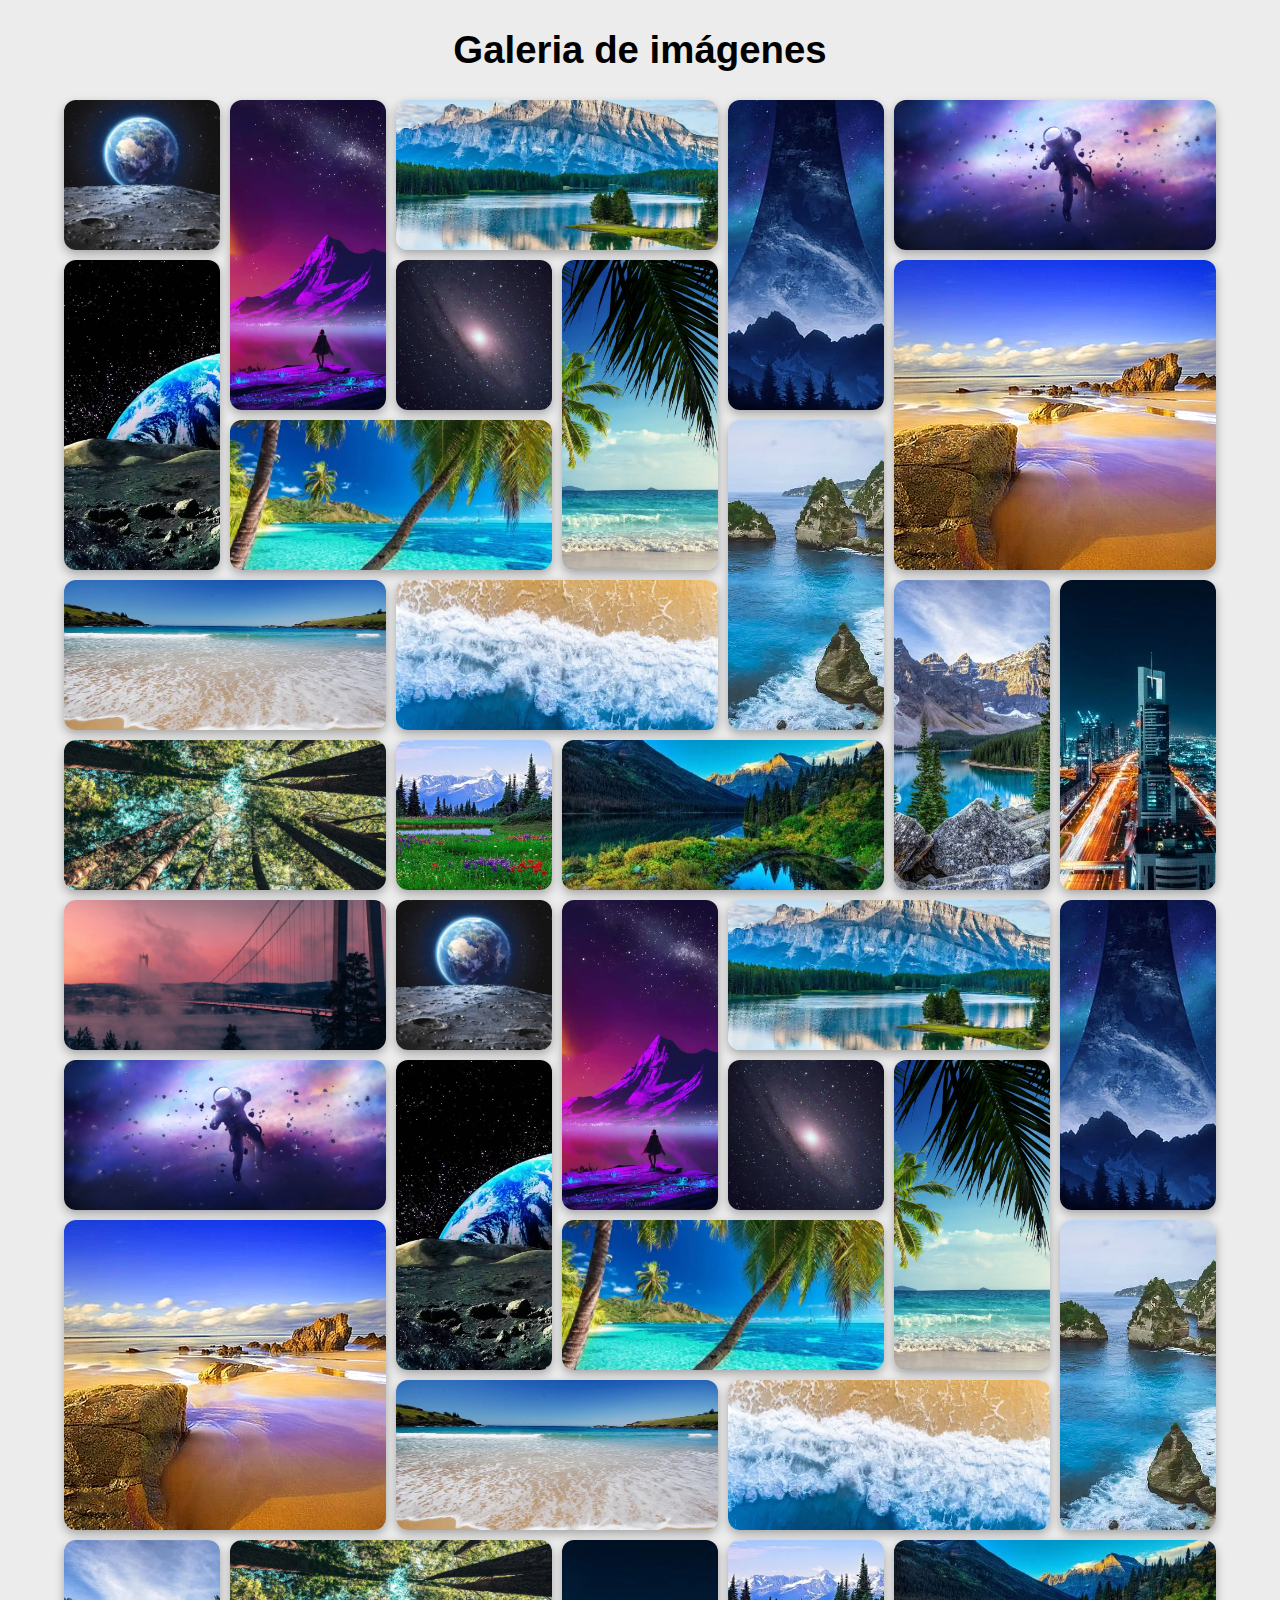
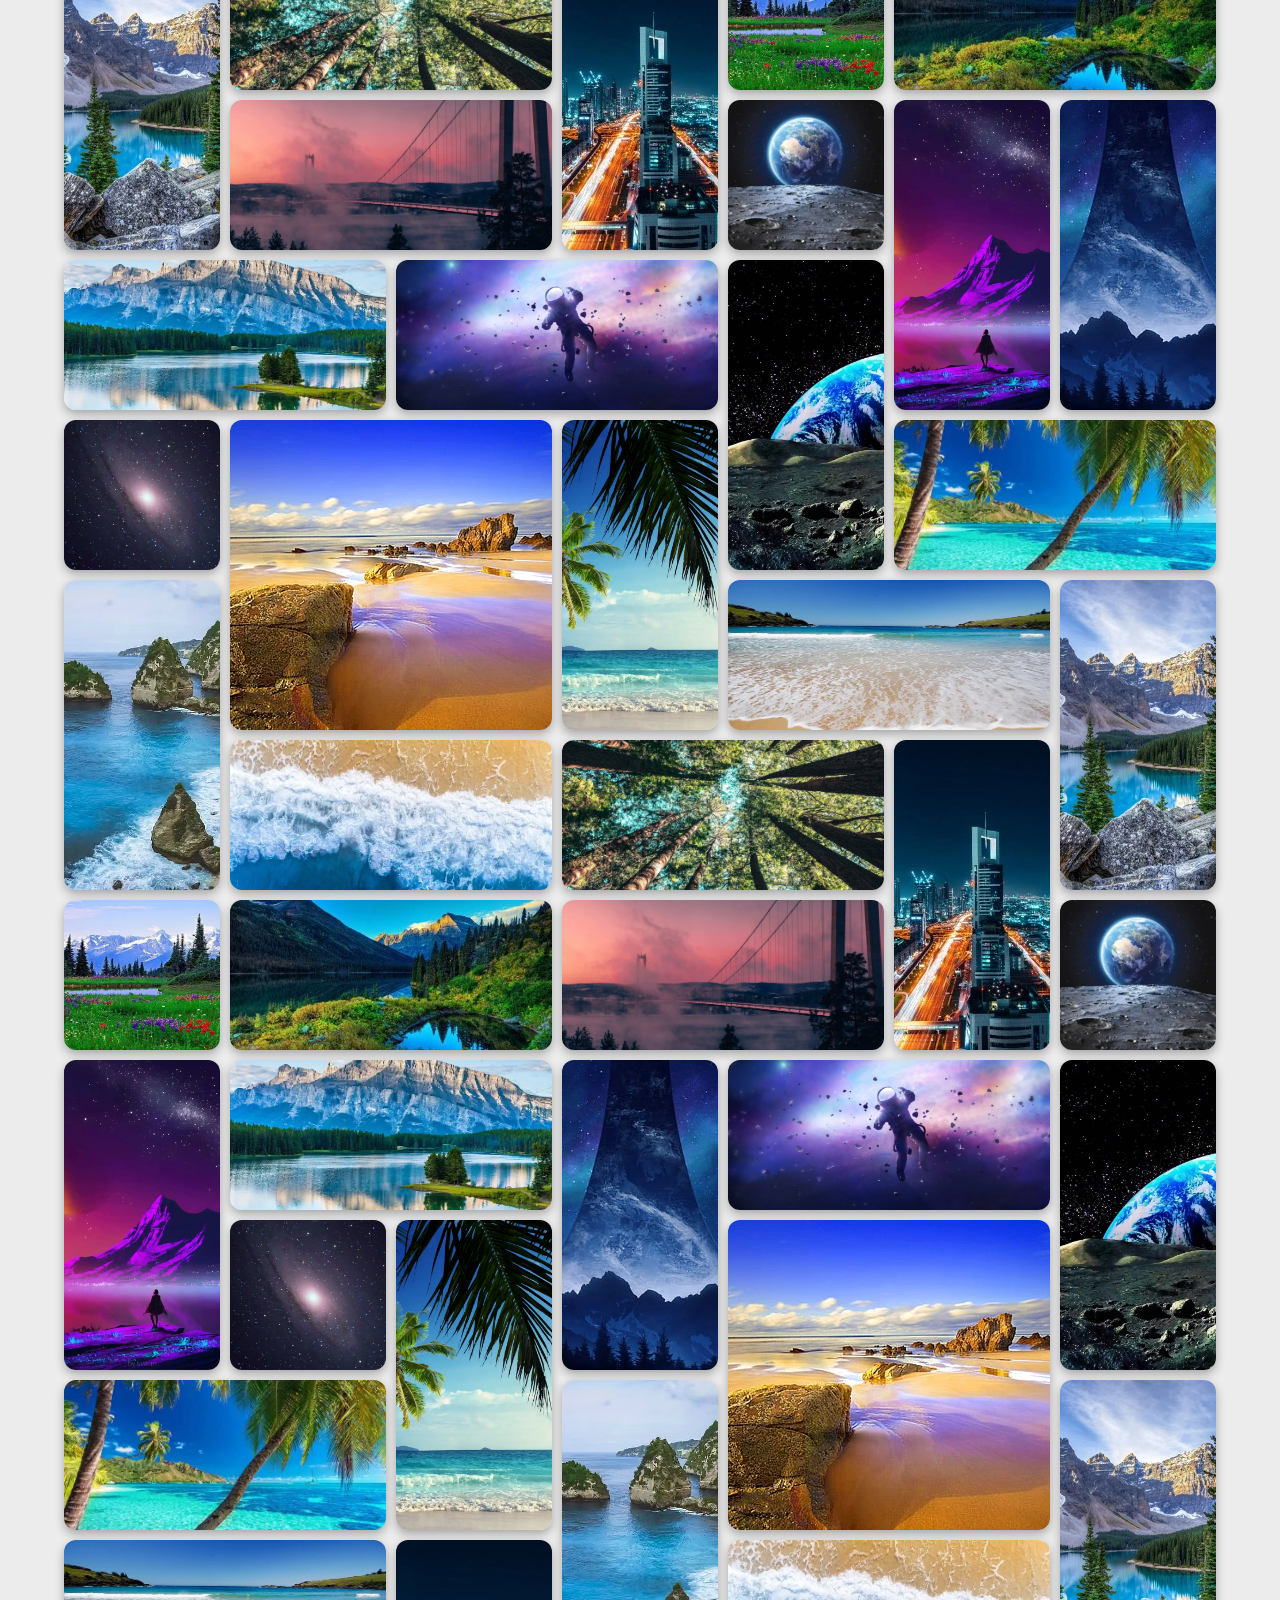
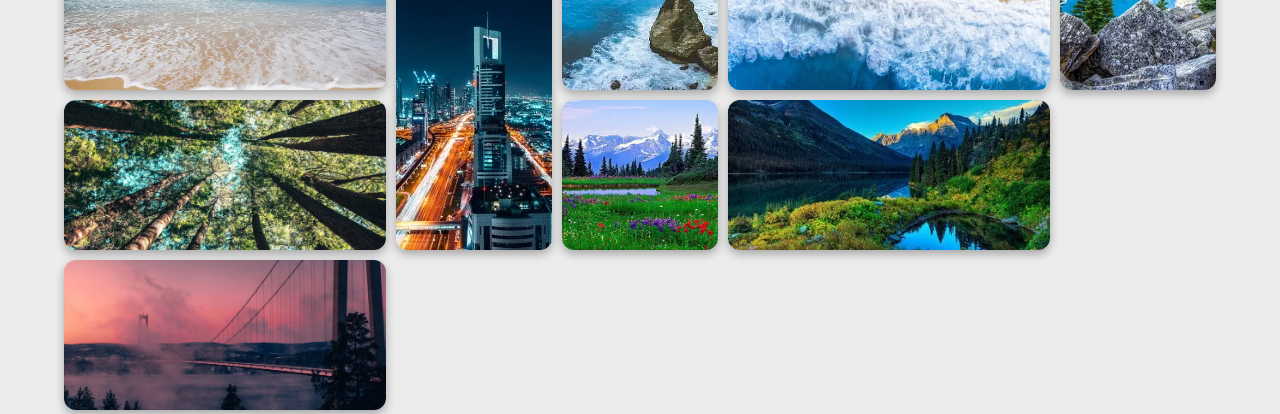
<file: index.html>
<!DOCTYPE html>
<html lang="en">
<head>
    <meta charset="UTF-8">
    <meta name="viewport" content="width=device-width, initial-scale=1.0">
    <title>Galeria</title>
    <link rel="stylesheet" href="Style_Galery.css">
</head>
<body>
    <header>
        <div class="content">
            <div class="title">
                <h1>Galeria de imágenes</h1>
            </div>
            <div class="gallery"> <!-- Contenedor agregado -->
                <div class="gallery-img-small"><img src="/Imagenes/img1.webp"></div>
                <div class="gallery-img-tall"><img src="/Imagenes/img2.webp"></div>
                <div class="gallery-img-wide"><img src="/Imagenes/img3.webp"></div>
                <div class="gallery-img-tall"><img src="/Imagenes/img4.webp"></div>
                <div class="gallery-img-wide"><img src="/Imagenes/img5.webp"></div>
                <div class="gallery-img-tall"><img src="/Imagenes/img6.webp"></div>
                <div class="gallery-img-small"><img src="/Imagenes/img7.webp"></div>
                <div class="gallery-img-big"><img src="/Imagenes/img8.webp"></div>
                <div class="gallery-img-wide"><img src="/Imagenes/img9.webp"></div>
                <div class="gallery-img-tall"><img src="/Imagenes/img10.webp"></div>
                <div class="gallery-img-wide"><img src="/Imagenes/img11.webp"></div>
                <div class="gallery-img-tall"><img src="/Imagenes/img12.webp"></div>
                <div class="gallery-img-wide"><img src="/Imagenes/img13.webp"></div>
                <div class="gallery-img-tall"><img src="/Imagenes/img14.webp"></div>
                <div class="gallery-img-wide"><img src="/Imagenes/img15.webp"></div>
                <div class="gallery-img-tall"><img src="/Imagenes/img16.webp"></div>
                <div class="gallery-img-small"><img src="/Imagenes/img17.webp"></div>
                <div class="gallery-img-wide"><img src="/Imagenes/img18.webp"></div>
                <div class="gallery-img-wide"><img src="/Imagenes/img19.webp"></div>
                <div class="gallery-img-small"><img src="/Imagenes/img1.webp"></div>
                <div class="gallery-img-tall"><img src="/Imagenes/img2.webp"></div>
                <div class="gallery-img-wide"><img src="/Imagenes/img3.webp"></div>
                <div class="gallery-img-tall"><img src="/Imagenes/img4.webp"></div>
                <div class="gallery-img-wide"><img src="/Imagenes/img5.webp"></div>
                <div class="gallery-img-tall"><img src="/Imagenes/img6.webp"></div>
                <div class="gallery-img-small"><img src="/Imagenes/img7.webp"></div>
                <div class="gallery-img-big"><img src="/Imagenes/img8.webp"></div>
                <div class="gallery-img-wide"><img src="/Imagenes/img9.webp"></div>
                <div class="gallery-img-tall"><img src="/Imagenes/img10.webp"></div>
                <div class="gallery-img-wide"><img src="/Imagenes/img11.webp"></div>
                <div class="gallery-img-tall"><img src="/Imagenes/img12.webp"></div>
                <div class="gallery-img-wide"><img src="/Imagenes/img13.webp"></div>
                <div class="gallery-img-tall"><img src="/Imagenes/img14.webp"></div>
                <div class="gallery-img-wide"><img src="/Imagenes/img15.webp"></div>
                <div class="gallery-img-tall"><img src="/Imagenes/img16.webp"></div>
                <div class="gallery-img-small"><img src="/Imagenes/img17.webp"></div>
                <div class="gallery-img-wide"><img src="/Imagenes/img18.webp"></div>
                <div class="gallery-img-wide"><img src="/Imagenes/img19.webp"></div>
                <div class="gallery-img-small"><img src="/Imagenes/img1.webp"></div>
                <div class="gallery-img-tall"><img src="/Imagenes/img2.webp"></div>
                <div class="gallery-img-wide"><img src="/Imagenes/img3.webp"></div>
                <div class="gallery-img-tall"><img src="/Imagenes/img4.webp"></div>
                <div class="gallery-img-wide"><img src="/Imagenes/img5.webp"></div>
                <div class="gallery-img-tall"><img src="/Imagenes/img6.webp"></div>
                <div class="gallery-img-small"><img src="/Imagenes/img7.webp"></div>
                <div class="gallery-img-big"><img src="/Imagenes/img8.webp"></div>
                <div class="gallery-img-wide"><img src="/Imagenes/img9.webp"></div>
                <div class="gallery-img-tall"><img src="/Imagenes/img10.webp"></div>
                <div class="gallery-img-wide"><img src="/Imagenes/img11.webp"></div>
                <div class="gallery-img-tall"><img src="/Imagenes/img12.webp"></div>
                <div class="gallery-img-wide"><img src="/Imagenes/img13.webp"></div>
                <div class="gallery-img-tall"><img src="/Imagenes/img14.webp"></div>
                <div class="gallery-img-wide"><img src="/Imagenes/img15.webp"></div>
                <div class="gallery-img-tall"><img src="/Imagenes/img16.webp"></div>
                <div class="gallery-img-small"><img src="/Imagenes/img17.webp"></div>
                <div class="gallery-img-wide"><img src="/Imagenes/img18.webp"></div>
                <div class="gallery-img-wide"><img src="/Imagenes/img19.webp"></div>
                <div class="gallery-img-small"><img src="/Imagenes/img1.webp"></div>
                <div class="gallery-img-tall"><img src="/Imagenes/img2.webp"></div>
                <div class="gallery-img-wide"><img src="/Imagenes/img3.webp"></div>
                <div class="gallery-img-tall"><img src="/Imagenes/img4.webp"></div>
                <div class="gallery-img-wide"><img src="/Imagenes/img5.webp"></div>
                <div class="gallery-img-tall"><img src="/Imagenes/img6.webp"></div>
                <div class="gallery-img-small"><img src="/Imagenes/img7.webp"></div>
                <div class="gallery-img-big"><img src="/Imagenes/img8.webp"></div>
                <div class="gallery-img-wide"><img src="/Imagenes/img9.webp"></div>
                <div class="gallery-img-tall"><img src="/Imagenes/img10.webp"></div>
                <div class="gallery-img-wide"><img src="/Imagenes/img11.webp"></div>
                <div class="gallery-img-tall"><img src="/Imagenes/img12.webp"></div>
                <div class="gallery-img-wide"><img src="/Imagenes/img13.webp"></div>
                <div class="gallery-img-tall"><img src="/Imagenes/img14.webp"></div>
                <div class="gallery-img-wide"><img src="/Imagenes/img15.webp"></div>
                <div class="gallery-img-tall"><img src="/Imagenes/img16.webp"></div>
                <div class="gallery-img-small"><img src="/Imagenes/img17.webp"></div>
                <div class="gallery-img-wide"><img src="/Imagenes/img18.webp"></div>
                <div class="gallery-img-wide"><img src="/Imagenes/img19.webp"></div>
            </div>
            
            <div class="modal">
                <span class="close">&times;</span>
                <img class="modal-content" id="imgAmpliada">
            </div>
        </div>
    </header>
    <script src="script.js"></script>
</body>
</html>
</file>
<file: Style_Galery.css>
* {
    margin: 0;
    padding: 0;
    box-sizing: border-box;
}

body {
    background: #ececec;
    display: flex;
    justify-content: center;
    align-items: center;
    min-height: 100vh;
    margin: 0;
}

.content .title{
    display: flex;
    justify-content: center;
    align-items: center;
    width: 100%;
    height: 100px;
}

.content .title h1{
    font-family: sans-serif;;
    font-size: clamp(1.5rem, 3vw, 3rem);
    color: #000000;
}

.gallery {
    display: grid;
    grid-template-columns: repeat(auto-fill, minmax(150px, 1fr)); 
    grid-auto-rows: 150px; 
    gap: 10px;
    max-width: 90vw; 
    grid-auto-flow: dense;
}

.gallery div {
    width: 100%;
    height: 100%;
    transition: transform 0.3s ease, filter 0.3s ease;
}

.gallery div img {
    width: 100%;
    height: 100%;
    object-fit: cover;
    border-radius: 12px;
    box-shadow: 0 4px 10px rgba(0, 0, 0, 0.3);;
}

.gallery .gallery-img-small{
    grid-column: span 1;
}

.gallery .gallery-img-wide {
    grid-column: span 2;
}

.gallery .gallery-img-tall {
    grid-row: span 2;
}

.gallery .gallery-img-big{
    grid-column: span 2;
    grid-row: span 2;
}

.gallery div:hover {
    transform: scale(1.02);
    filter: brightness(0.8);
}

/* Estilos para el modal */
.modal {
    display: none; /* Oculto por defecto */
    position: fixed;
    z-index: 1000;
    left: 0;
    top: 0;
    width: 100%;
    height: 100%;
    background-color: rgba(0, 0, 0, 0.8);
    display: flex;
    justify-content: center;
    align-items: center;
    opacity: 0;
    transition: opacity 0.3s ease-in-out;
}

/* Imagen ampliada con animación */
.modal-content {
    max-width: 80%;
    max-height: 80%;
    border-radius: 10px;
    box-shadow: 0 4px 10px rgba(255, 255, 255, 0.3);
    transform: scale(0.5); /* Empieza pequeña */
    transition: transform 0.3s ease-in-out;
}

/* Clase que activa la animación */
.modal.show {
    opacity: 1;
}

.modal.show .modal-content {
    transform: scale(1); /* Expande la imagen */
}

/* Botón para cerrar */
.close {
    position: absolute;
    top: 15px;
    right: 25px;
    font-size: 30px;
    color: white;
    cursor: pointer;
}
</file>
